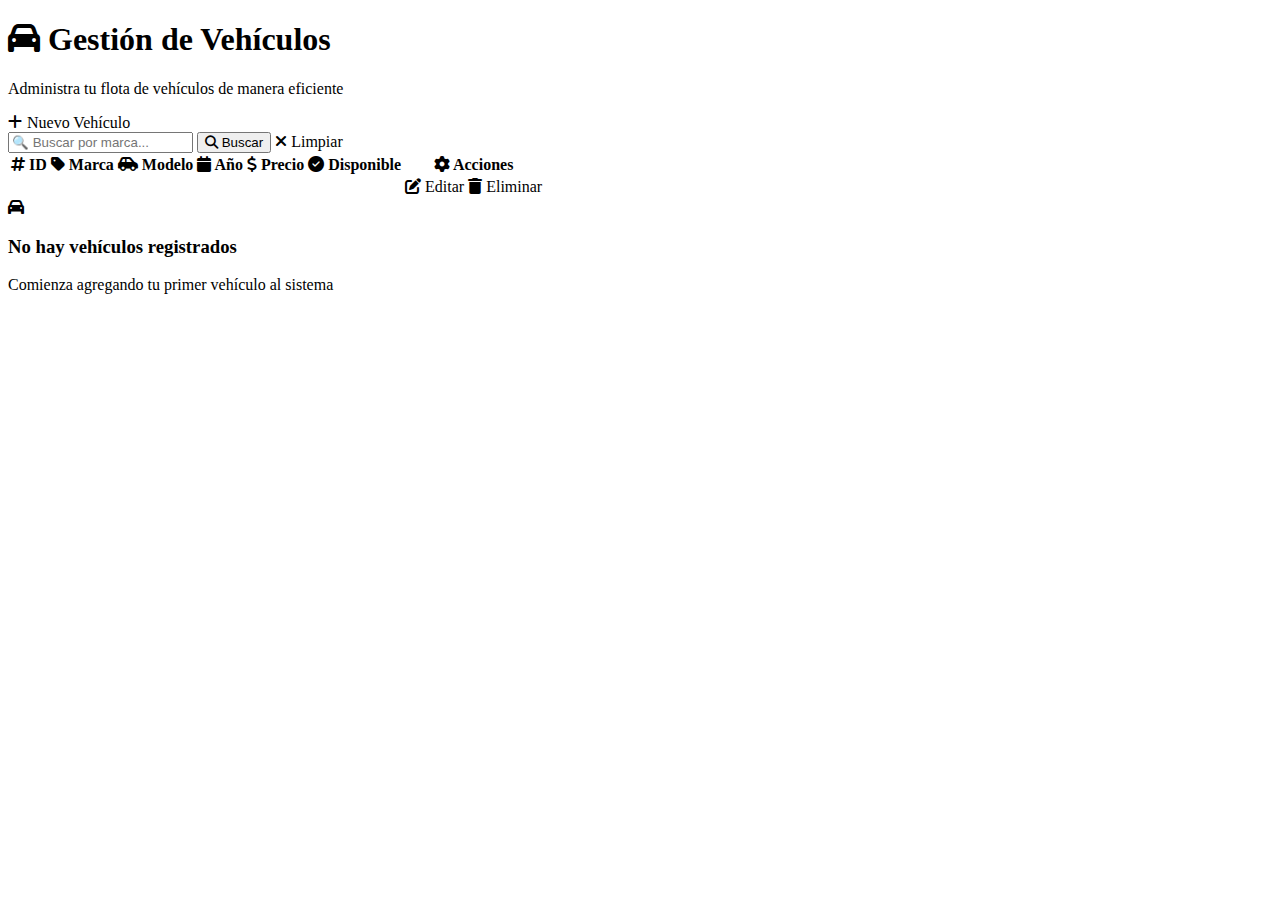
<file: proyecto_poo/target/classes/templates/vehiculo/index.html>
<!DOCTYPE html>
<html xmlns:th="http://www.thymeleaf.org">
<head>
    <meta charset="UTF-8">
    <meta name="viewport" content="width=device-width, initial-scale=1.0">
    <title>Listado de Vehículos</title>
    <link href="https://cdn.jsdelivr.net/npm/bootstrap@5.2.3/dist/css/bootstrap.min.css" rel="stylesheet"
          integrity="sha384-rbsA2VBKQhggwzxH7pPCaAqO46MgnOM80zW1RWuH61DGLwZJEdK2Kadq2F9CUG65" crossorigin="anonymous">
    <link href="https://cdnjs.cloudflare.com/ajax/libs/font-awesome/6.4.0/css/all.min.css" rel="stylesheet">
    <link rel="stylesheet" th:href="@{/styles/index.css}">

</head>
<body>
<div class="main-container">
    <div class="header-section">
        <h1><i class="fas fa-car"></i> Gestión de Vehículos</h1>
        <p>Administra tu flota de vehículos de manera eficiente</p>
    </div>

    <div class="card">
        <div class="card-header">
            <div class="controls-section">
                <a th:href="@{/vehiculos/create}" class="btn-new-vehicle">
                    <i class="fas fa-plus"></i>
                    Nuevo Vehículo
                </a>

                <form th:action="@{/vehiculos/buscar}" method="get" class="search-form">
                    <input type="text" name="marca" class="search-input"
                           placeholder="🔍 Buscar por marca..." th:value="${marca}">
                    <button type="submit" class="btn-search">
                        <i class="fas fa-search"></i> Buscar
                    </button>
                    <a th:href="@{/vehiculos/index}" class="btn-clear">
                        <i class="fas fa-times"></i> Limpiar
                    </a>
                </form>
            </div>
        </div>

        <div class="card-body p-0">
            <div class="table-container">
                <div class="table-responsive">
                    <table class="table">
                        <thead>
                        <tr>
                            <th><i class="fas fa-hashtag"></i> ID</th>
                            <th><i class="fas fa-tag"></i> Marca</th>
                            <th><i class="fas fa-car-side"></i> Modelo</th>
                            <th><i class="fas fa-calendar"></i> Año</th>
                            <th><i class="fas fa-dollar-sign"></i> Precio</th>
                            <th><i class="fas fa-check-circle"></i> Disponible</th>
                            <th><i class="fas fa-cog"></i> Acciones</th>
                        </tr>
                        </thead>
                        <tbody>
                        <tr th:each="vehiculo : ${vehiculos}">
                            <td>
                                <span class="id-badge" th:text="${vehiculo.id}"></span>
                            </td>
                            <td>
                                <strong th:text="${vehiculo.marca}"></strong>
                            </td>
                            <td th:text="${vehiculo.modelo}"></td>
                            <td>
                                <span th:text="${vehiculo.anio}"></span>
                            </td>
                            <td>
                                <span class="price-display" th:text="'S/' + ${#numbers.formatDecimal(vehiculo.precio, 0, 'COMMA', 2, 'POINT')}"></span>
                            </td>
                            <td>
                                        <span th:class="${vehiculo.disponible} ? 'status-badge status-available' : 'status-badge status-unavailable'">
                                            <i th:class="${vehiculo.disponible} ? 'fas fa-check' : 'fas fa-times'"></i>
                                            <span th:text="${vehiculo.disponible} ? 'Disponible' : 'No disponible'"></span>
                                        </span>
                            </td>
                            <td>
                                <div class="action-buttons">
                                    <a th:href="@{/vehiculos/edit/{id}(id=${vehiculo.id})}"
                                       class="btn-action btn-edit">
                                        <i class="fas fa-edit"></i> Editar
                                    </a>
                                    <a th:href="@{/vehiculos/delete/{id}(id=${vehiculo.id})}"
                                       class="btn-action btn-delete"
                                       onclick="return confirm('¿Estás seguro de eliminar este vehículo?')">
                                        <i class="fas fa-trash"></i> Eliminar
                                    </a>
                                </div>
                            </td>
                        </tr>
                        </tbody>
                    </table>
                </div>

                <!-- Estado vacío cuando no hay vehículos -->
                <div th:if="${#lists.isEmpty(vehiculos)}" class="empty-state">
                    <i class="fas fa-car"></i>
                    <h3>No hay vehículos registrados</h3>
                    <p>Comienza agregando tu primer vehículo al sistema</p>
                </div>
            </div>
        </div>
    </div>
</div>

<script src="https://cdn.jsdelivr.net/npm/bootstrap@5.2.3/dist/js/bootstrap.bundle.min.js"
        integrity="sha384-kenU1KFdBIe4zVF0s0G1M5b4hcpxyD9F7jL+jjXkk+Q2h455rYXK/7HAuoJl+0I4"
        crossorigin="anonymous"></script>
</body>
</html>
</file>
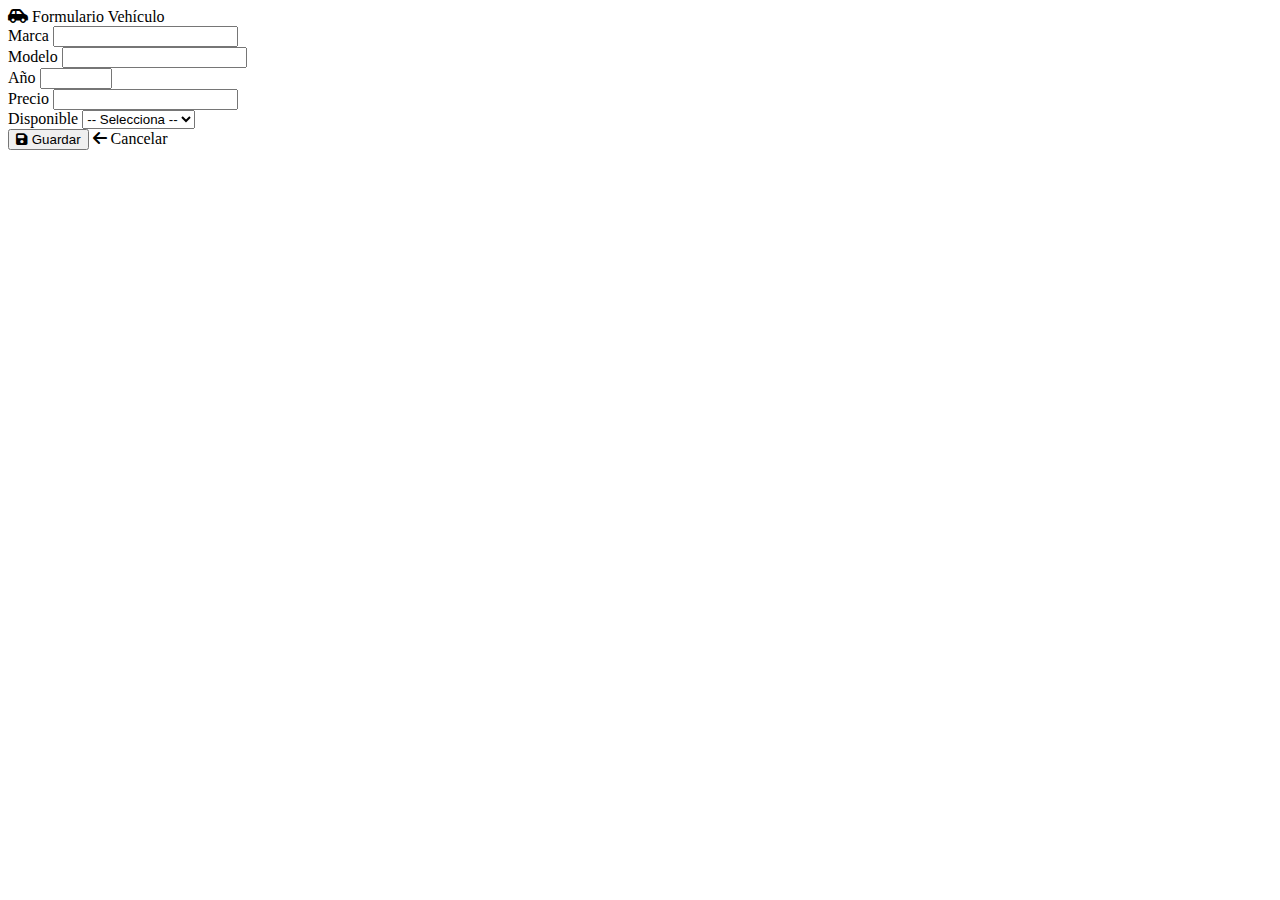
<file: proyecto_poo/target/classes/templates/vehiculo/create.html>
<!DOCTYPE html>
<html xmlns:th="http://www.thymeleaf.org">
<head>
    <meta charset="UTF-8">
    <title>Nuevo Vehículo</title>
    <meta name="viewport" content="width=device-width, initial-scale=1.0">
    <link href="https://cdn.jsdelivr.net/npm/bootstrap@5.2.3/dist/css/bootstrap.min.css" rel="stylesheet"
          integrity="sha384-rbsA2VBKQhggwzxH7pPCaAqO46MgnOM80zW1RWuH61DGLwZJEdK2Kadq2F9CUG65" crossorigin="anonymous">
    <link href="https://cdnjs.cloudflare.com/ajax/libs/font-awesome/6.4.0/css/all.min.css" rel="stylesheet">
    <link rel="stylesheet" th:href="@{/styles/create.css}">
</head>
<body>
<div class="main-container">
    <div class="card">
        <div class="card-header">
            <i class="fas fa-car-side"></i> Formulario Vehículo
        </div>
        <div class="card-body">
            <form th:action="@{/vehiculos/store}" th:object="${vehiculo}" method="POST">
                <div class="mb-3">
                    <label>Marca</label>
                    <input type="text" th:field="*{marca}" class="form-control" autocomplete="off" required>
                </div>
                <div class="mb-3">
                    <label>Modelo</label>
                    <input type="text" th:field="*{modelo}" class="form-control" autocomplete="off" required>
                </div>
                <div class="mb-3">
                    <label>Año</label>
                    <input type="number" th:field="*{anio}" class="form-control" autocomplete="off" required min="1900" max="2100">
                </div>
                <div class="mb-3">
                    <label>Precio</label>
                    <input type="number" step="0.01" th:field="*{precio}" class="form-control" autocomplete="off" required min="0">
                </div>
                <div class="mb-3">
                    <label>Disponible</label>
                    <select th:field="*{disponible}" class="form-control" required>
                        <option value="">-- Selecciona --</option>
                        <option th:value="true">Sí</option>
                        <option th:value="false">No</option>
                    </select>
                </div>

                <button type="submit" class="btn btn-success"><i class="fas fa-save"></i> Guardar</button>
                <a th:href="@{/vehiculos/index}" class="btn btn-secondary"><i class="fas fa-arrow-left"></i> Cancelar</a>
            </form>
        </div>
    </div>
</div>
<script src="https://cdn.jsdelivr.net/npm/bootstrap@5.2.3/dist/js/bootstrap.bundle.min.js"
        integrity="sha384-kenU1KFdBIe4zVF0s0G1M5b4hcpxyD9F7jL+jjXkk+Q2h455rYXK/7HAuoJl+0I4"
        crossorigin="anonymous"></script>
</body>
</html>
</file>
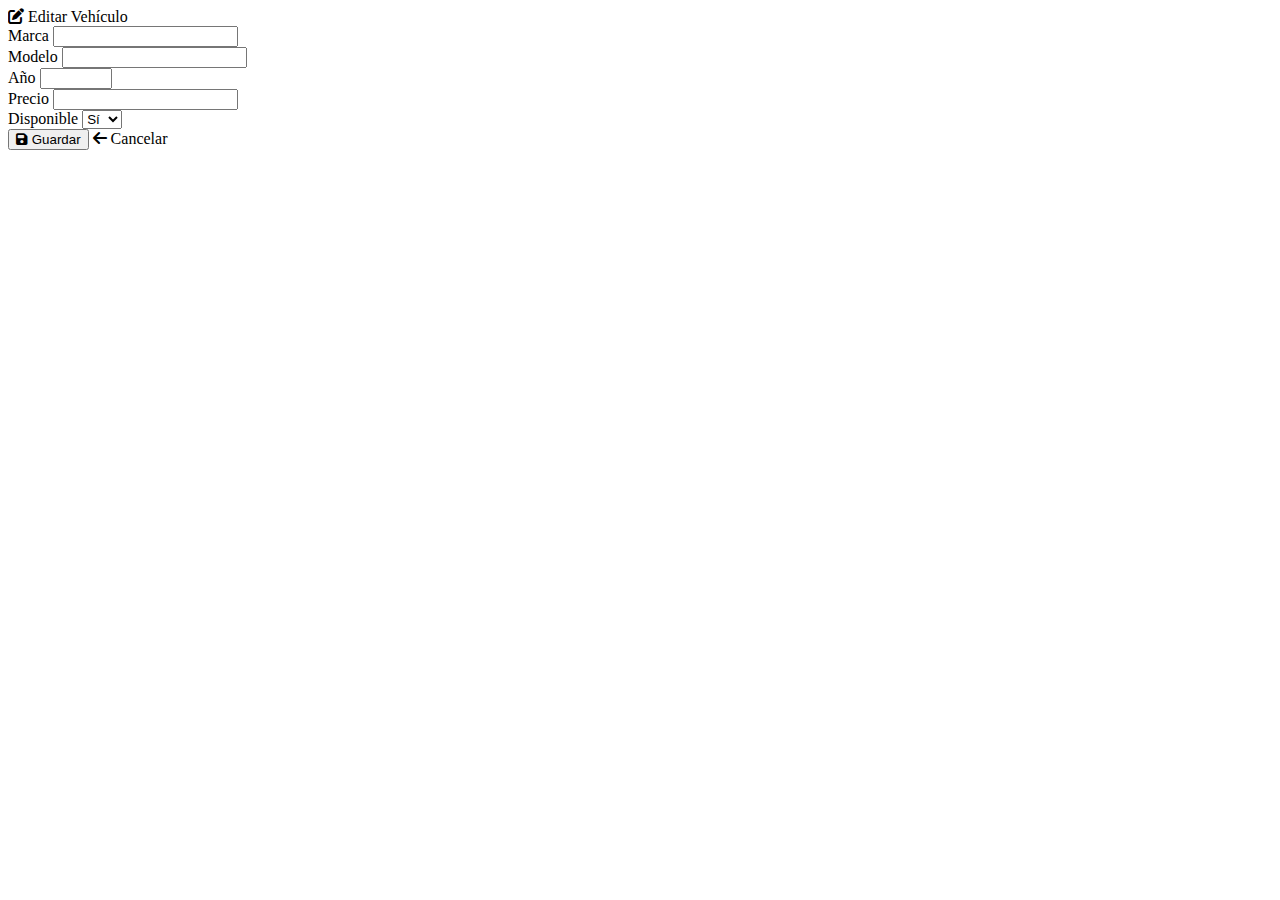
<file: proyecto_poo/target/classes/templates/vehiculo/edit.html>
<!DOCTYPE html>
<html xmlns:th="http://www.thymeleaf.org">
<head>
    <meta charset="UTF-8">
    <title>Editar Vehículo</title>
    <meta name="viewport" content="width=device-width, initial-scale=1.0">
    <link href="https://cdn.jsdelivr.net/npm/bootstrap@5.2.3/dist/css/bootstrap.min.css" rel="stylesheet"
          integrity="sha384-rbsA2VBKQhggwzxH7pPCaAqO46MgnOM80zW1RWuH61DGLwZJEdK2Kadq2F9CUG65" crossorigin="anonymous">
    <link href="https://cdnjs.cloudflare.com/ajax/libs/font-awesome/6.4.0/css/all.min.css" rel="stylesheet">
    <link rel="stylesheet" th:href="@{/styles/edit.css}">
</head>
<body>
<div class="main-container">
    <div class="card">
        <div class="card-header">
            <i class="fas fa-edit"></i> Editar Vehículo
        </div>
        <div class="card-body">
            <form th:action="@{/vehiculos/update/{id}(id=${vehiculo.id})}" th:object="${vehiculo}" method="POST">
                <input type="hidden" th:field="*{id}" />

                <div class="mb-3">
                    <label for="marca" class="form-label">Marca</label>
                    <input type="text" class="form-control" id="marca" th:field="*{marca}" required>
                </div>

                <div class="mb-3">
                    <label for="modelo" class="form-label">Modelo</label>
                    <input type="text" class="form-control" id="modelo" th:field="*{modelo}" required>
                </div>

                <div class="mb-3">
                    <label for="anio" class="form-label">Año</label>
                    <input type="number" class="form-control" id="anio" th:field="*{anio}" required min="1900" max="2100">
                </div>

                <div class="mb-3">
                    <label for="precio" class="form-label">Precio</label>
                    <input type="number" step="0.01" class="form-control" id="precio" th:field="*{precio}" required min="0">
                </div>

                <div class="mb-3">
                    <label for="disponible" class="form-label">Disponible</label>
                    <select class="form-control" id="disponible" th:field="*{disponible}" required>
                        <option th:value="true">Sí</option>
                        <option th:value="false">No</option>
                    </select>
                </div>

                <button type="submit" class="btn btn-success"><i class="fas fa-save"></i> Guardar</button>
                <a th:href="@{/vehiculos/index}" class="btn btn-secondary"><i class="fas fa-arrow-left"></i> Cancelar</a>
            </form>
        </div>
    </div>
</div>
<script src="https://cdn.jsdelivr.net/npm/bootstrap@5.2.3/dist/js/bootstrap.bundle.min.js"
        integrity="sha384-kenU1KFdBIe4zVF0s0G1M5b4hcpxyD9F7jL+jjXkk+Q2h455rYXK/7HAuoJl+0I4"
        crossorigin="anonymous"></script>
</body>
</html>
</file>
